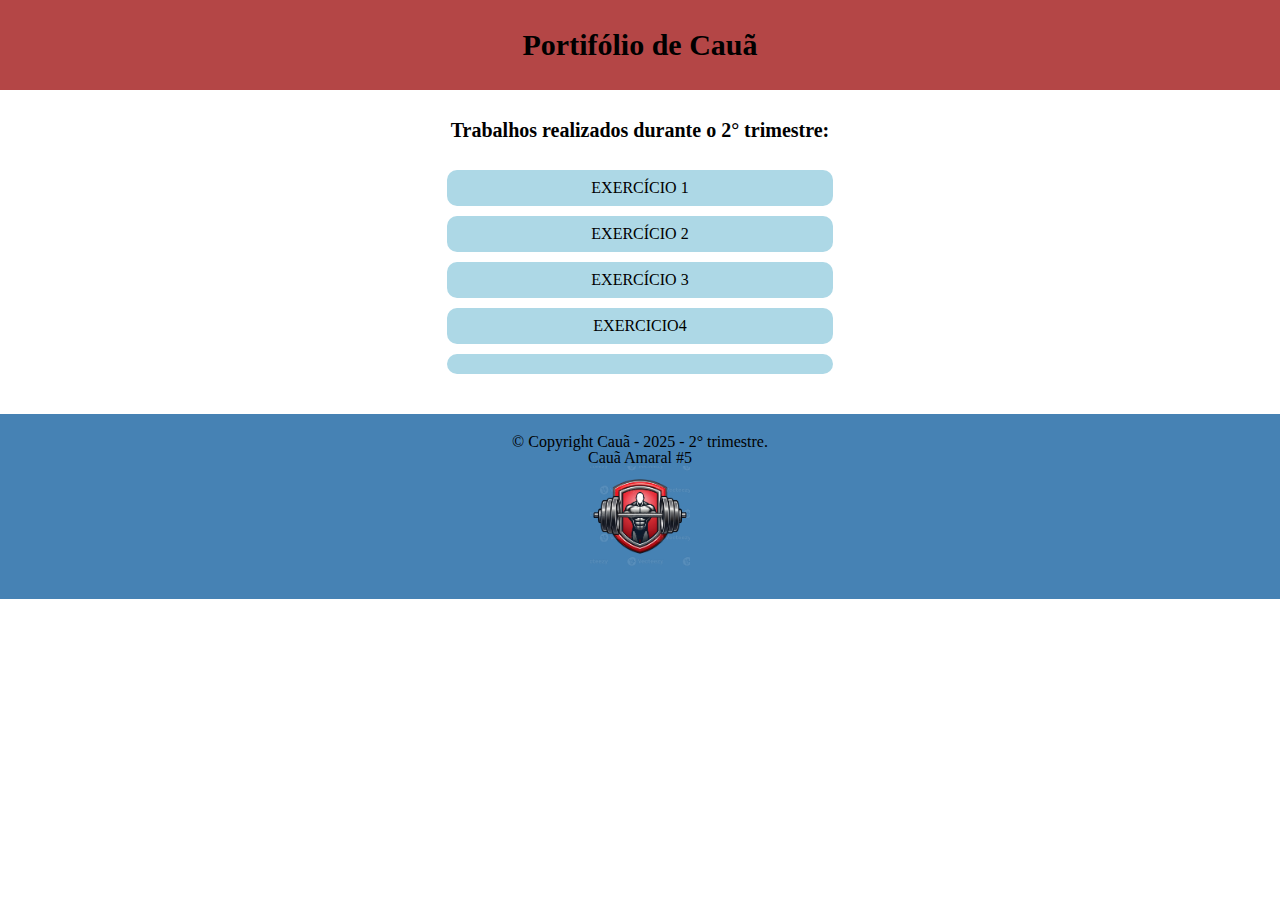
<file: index.html>
<!DOCTYPE html>
<html lang="pt-br">
<head>
    <meta charset="UTF-8">
    <meta name="viewport" content="width=device-width, initial-scale=1.0">
    <title>Portifólio do Cauã</title>
    <link rel="stylesheet" href="reset.css">
    <link rel="stylesheet" href="style.css">
</head>
<body>
    <header>
        <h1>Portifólio de Cauã</h1>
    </header>
    <main>
        <h2>Trabalhos realizados durante o 2° trimestre:</h2>
        <ul>
            <li><a href="exercício1/exercicio1.html">Exercício 1</a></li>
            <li><a href="execicio2/exercicio2.html">Exercício 2</a></li>
            <li><a href="exercicio3/exercicio3.html">Exercício 3</a></li>
            <li><A href="exercicio4/exercicio4.html">exercicio4</A><li>
        </ul>
    </main>
    <footer>
        <p>&copy; Copyright Cauã - 2025 - 2° trimestre.</p>
        
        <p>Cauã Amaral #5 </p>

        <img src="imagem.webp" alt="gym">
    </footer>
</body>
</html>
</file>
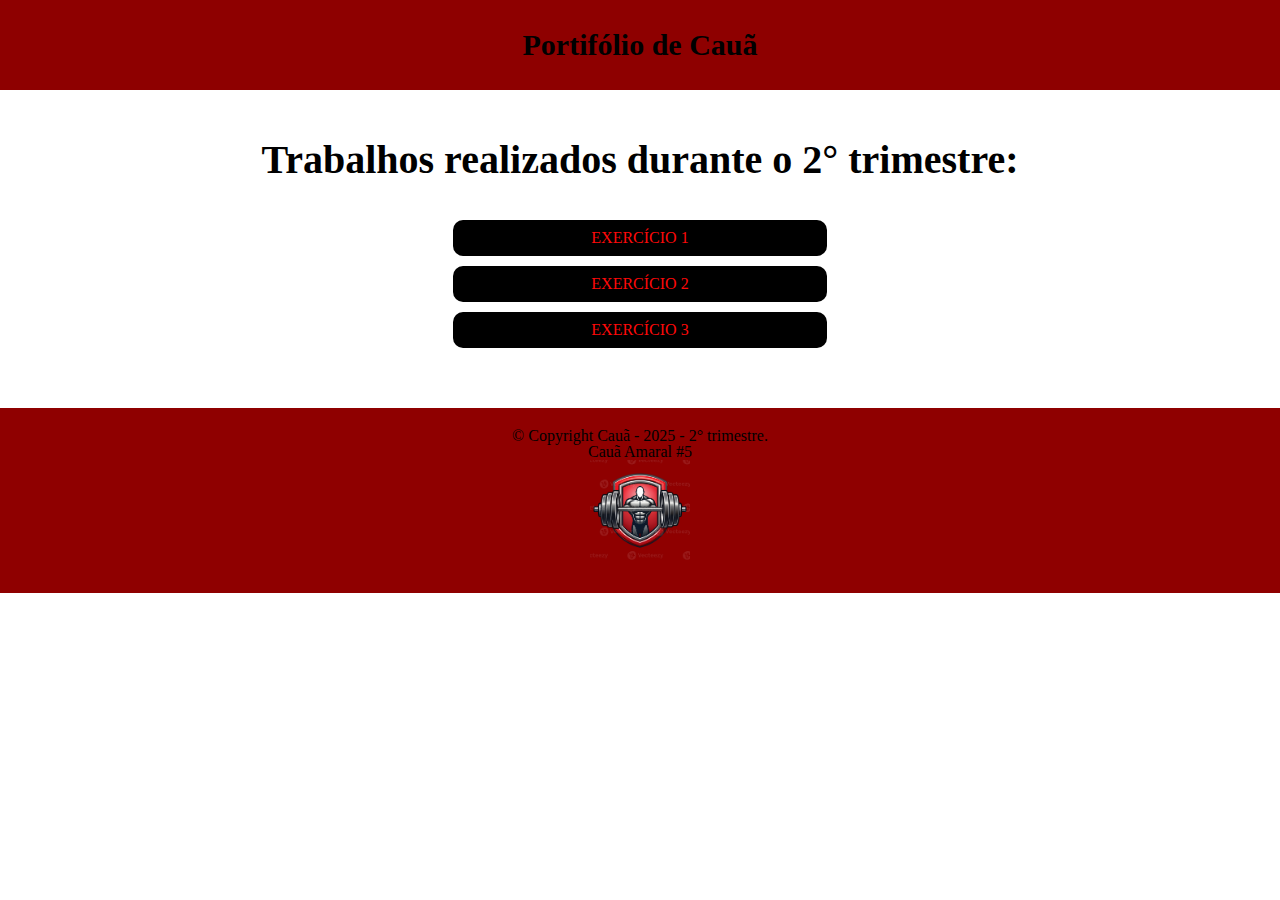
<file: PORTIFOLIO-main cauazinho/index.html>
<!DOCTYPE html>
<html lang="pt-br">
<head>
    <meta charset="UTF-8">
    <meta name="viewport" content="width=device-width, initial-scale=1.0">
    <title>Portifólio do Cauã</title>
    <link rel="stylesheet" href="reset.css">
    <link rel="stylesheet" href="style.css">
</head>
<body>
    <header>
        <h1>Portifólio de Cauã</h1>
    </header>
    <main>
        <h2>Trabalhos realizados durante o 2° trimestre:</h2>
        <ul>
            <li><a href="exercício1/exercicio1.html">Exercício 1</a></li>
            <li><a href="execicio2/exercicio2.html">Exercício 2</a></li>
            <li><a href="exercicio3/exercicio3.html">Exercício 3</a></li>
        </ul>
    </main>
    <footer>
        <p>&copy; Copyright Cauã - 2025 - 2° trimestre.</p>

        <p>Cauã Amaral #5 </p>

        <img src="imagem.webp" alt="gym">
    </footer>
</body>
</html>
</file>
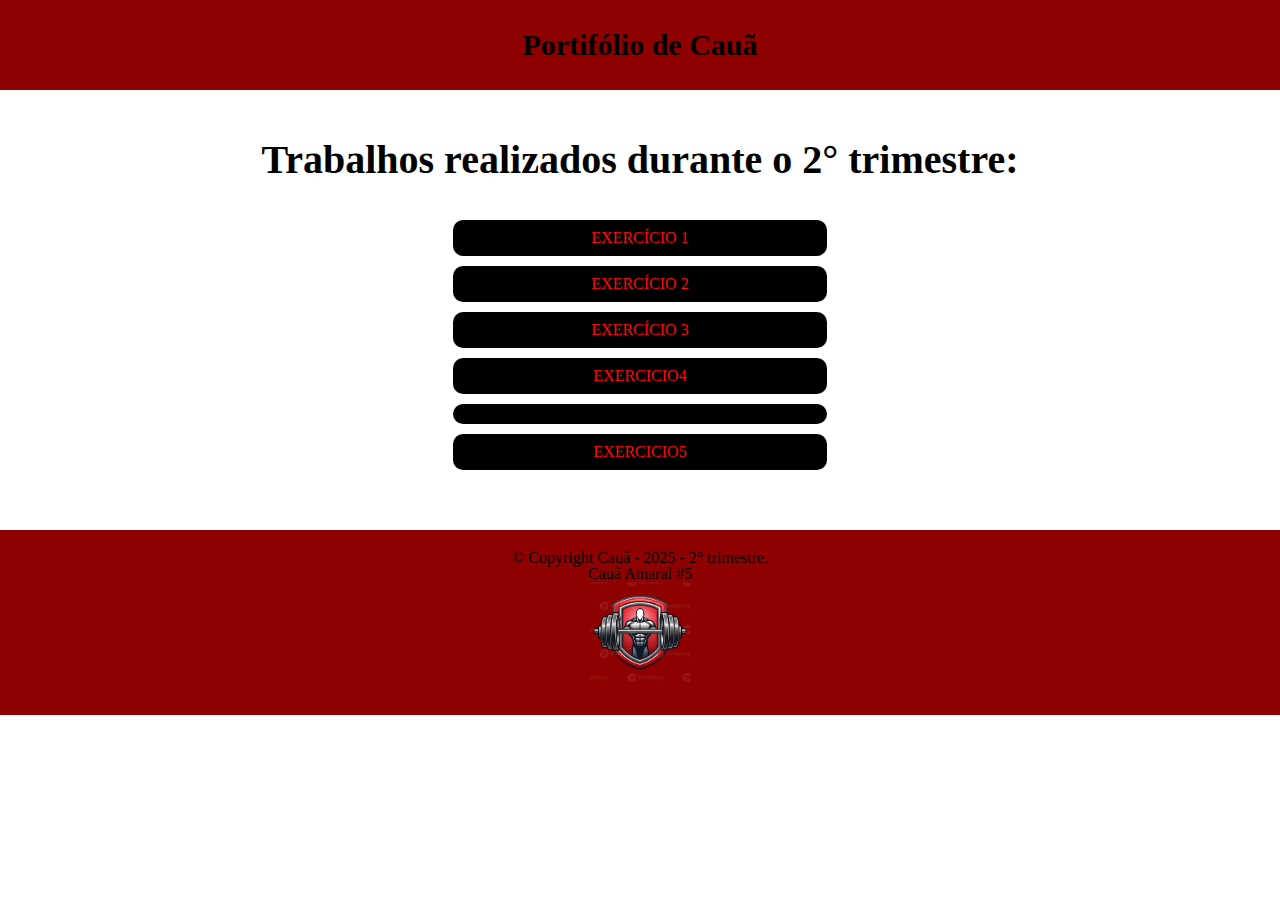
<file: PORTIFOLIO-main/PORTIFOLIO-main cauazinho/index.html>
<!DOCTYPE html>
<html lang="pt-br">
<head>
    <meta charset="UTF-8">
    <meta name="viewport" content="width=device-width, initial-scale=1.0">
    <title>Portifólio do Cauã</title>
    <link rel="stylesheet" href="reset.css">
    <link rel="stylesheet" href="style.css">
</head>
<body>
    <header>
        <h1>Portifólio de Cauã</h1>
    </header>
    <main>
        <h2>Trabalhos realizados durante o 2° trimestre:</h2>
        <ul>
            <li><a href="exercício1/exercicio1.html">Exercício 1</a></li>
            <li><a href="execicio2/exercicio2.html">Exercício 2</a></li>
            <li><a href="exercicio3/exercicio3.html">Exercício 3</a></li>
            <li><A href="exercicio4/exercicio4.html">exercicio4</A><li>
             <li><A href="exercicio 5/exercicio5.html">exercicio5</A></li>   
        </ul>
    </main>
    <footer>
        <p>&copy; Copyright Cauã - 2025 - 2° trimestre.</p>
        
        <p>Cauã Amaral #5 </p>

        <img src="imagem.webp" alt="gym">
    </footer>
</body>
</html>
</file>
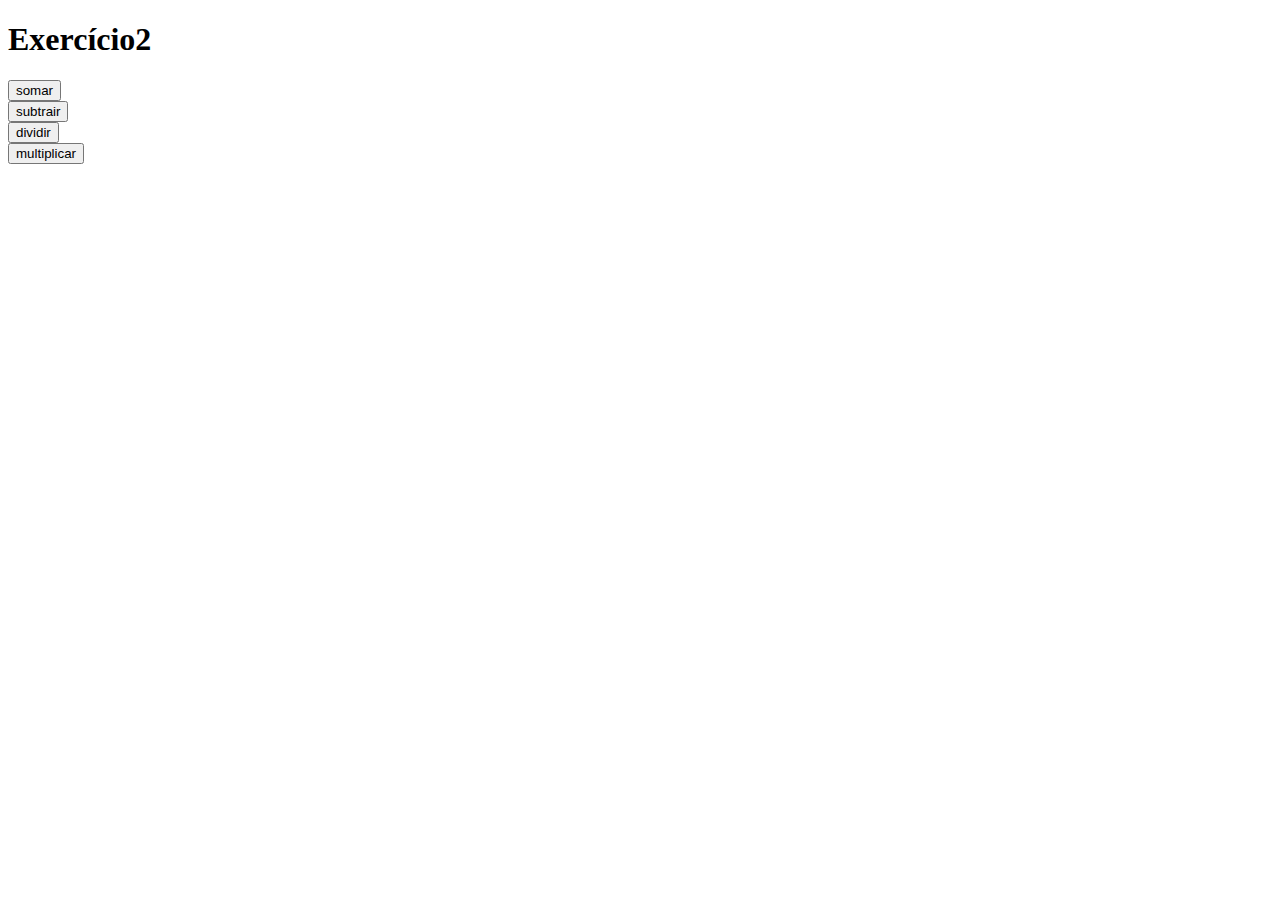
<file: execicio2/exercicio2.html>
<!DOCTYPE html>
<html lang="pt-br">
    
<head>

    <meta charset="UTF-8">
    <meta name="viewport" content="width=device-width, initial-scale=1.0">
    <title>Document</title>

</head>
<body>

    <h1>Exercício2</h1>

    <button onclick="somar()">somar</button><br>

    <button onclick="subtrair()">subtrair</button><br>

    <button onclick="dividir()">dividir</button><br>

    <button onclick="multiplicar()">multiplicar</button>


    <script src="script2.js"></script>
</body>
</html>
</file>
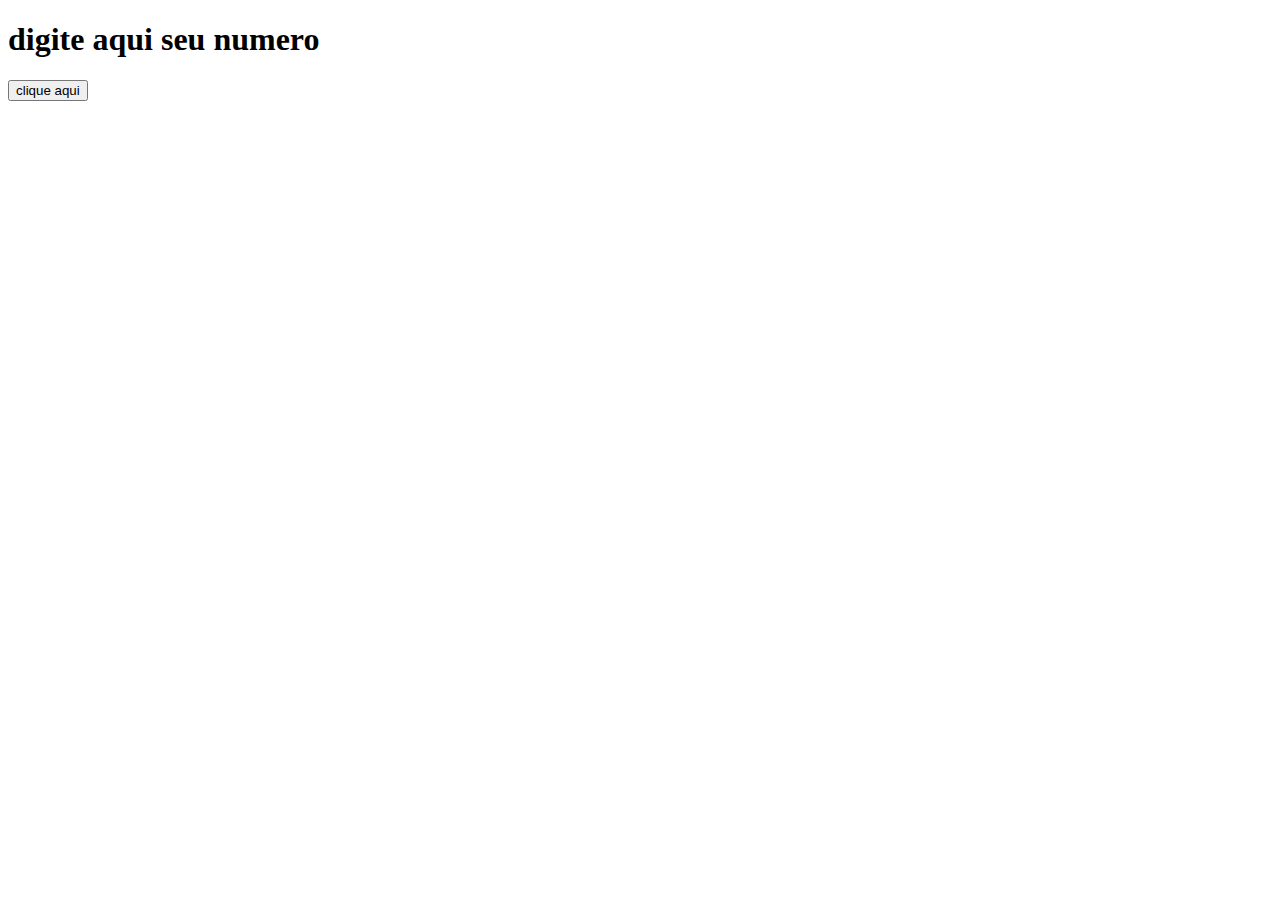
<file: exercicio 5/exercicio5.html>
<!DOCTYPE html>
<html lang="en">
<head>
    <meta charset="UTF-8">
    <meta name="viewport" content="width=device-width, initial-scale=1.0">
    <title> Exercicio 5 </title>
</head>
<body>
    <h1>digite aqui seu numero</h1>
    <button onclick=" valor()" > clique aqui</button>
<script src="script.js"></script>
</body>
</html>
</file>
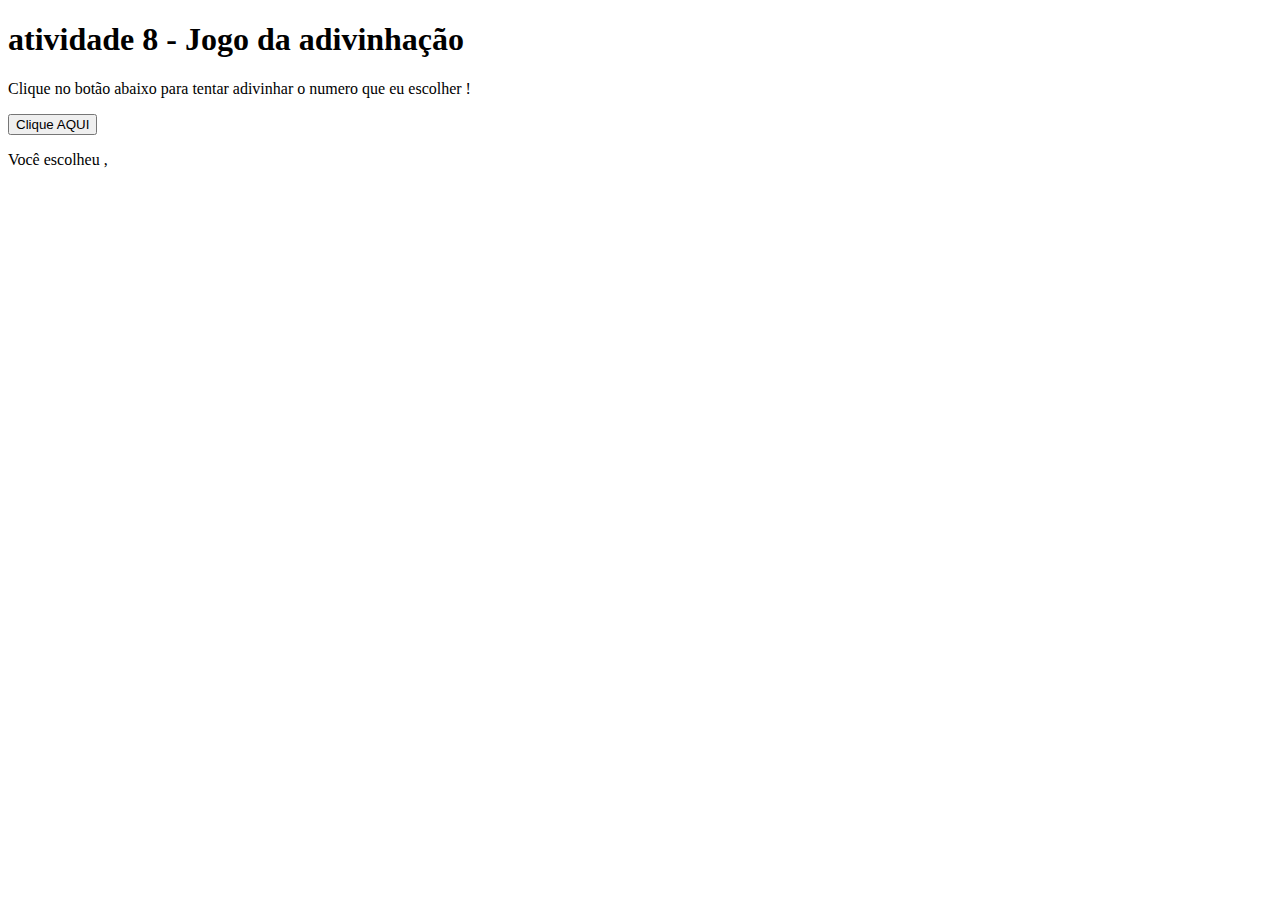
<file: exercicio 8/exercicio8.html>
<!DOCTYPE html>
<html lang="pt-br">
<head>
<meta charset="UTF-8">
<meta name="viewport" content="width=device-width, initial-scale=1.0">
<title>Exercicio 8</title>
</head>
<body>
        
       <h1>atividade 8 - Jogo da adivinhação </h1>


       <p>Clique no botão abaixo para tentar adivinhar o numero que eu escolher !</p>
       <button onclick="adiv()">Clique AQUI</button>

       <div id="mostraHTML">
       
    <p>Você escolheu ,</p>
    


</div>

<script src="script8.js"></script>


</body>
</html>
</file>
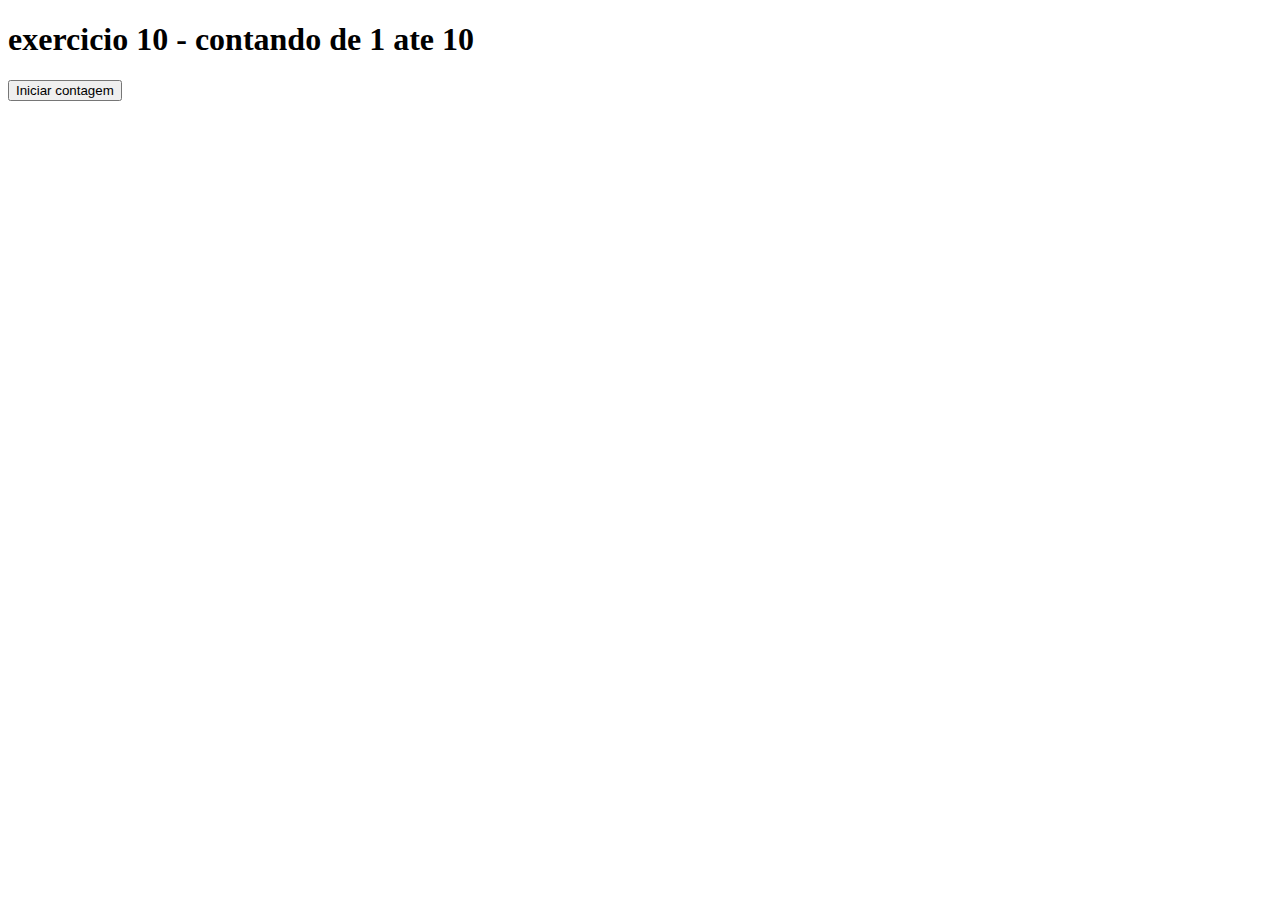
<file: exercicio10/exercicio10.html>
<!DOCTYPE html>
<html lang="pt-br">
<head>
    <meta charset="UTF-8">
    <meta name="viewport" content="width=device-width, initial-scale=1.0">
    <title>Document</title>
</head>
<body>


    <h1>exercicio 10 - contando de 1 ate 10</h1>

    <button onclick="contar()"> Iniciar contagem</button>



    <div id="mostraHTML">
    <p></p>
         </div>

    <script src="exercicio10.js"></script>


</body>
</html>
</file>
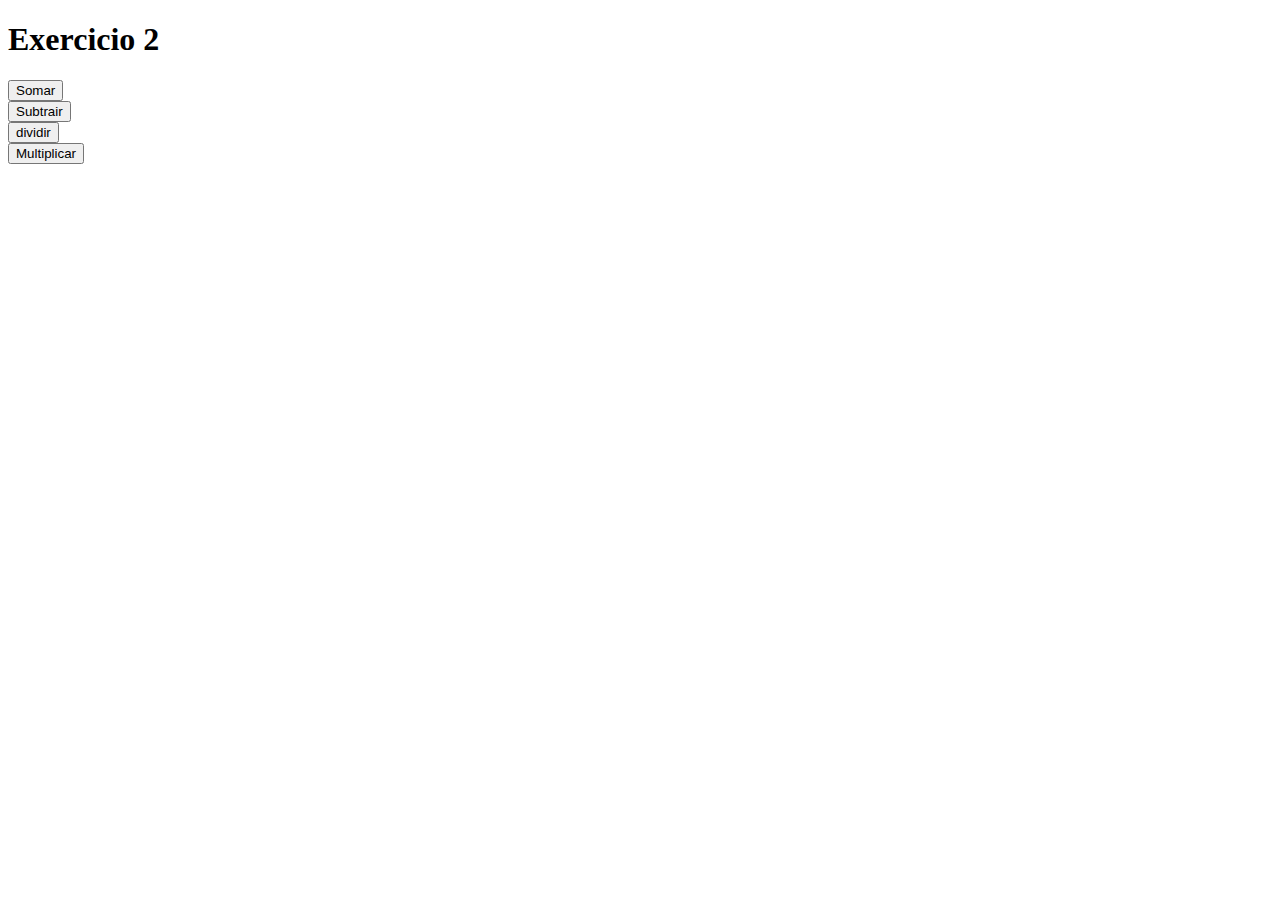
<file: exercicio2/exercicio2.html>
<!DOCTYPE html>
<html lang="pt-br">
<head>
<meta charset="UTF-8">
<meta name="viewport" content="width=device-width, initial-scale=1.0">
<title>Document</title>
</head>
<body>
<h1>Exercicio 2</h1>

<button onclick="somar()">Somar</button><br>
<button onclick="Subtrair()">Subtrair</button><br>
<button onclick="dividir()">dividir</button><br>
<button onclick="Muitiplicar()">Multiplicar</button>

<script src="script2.js"></script>
</body>
</html>
</file>
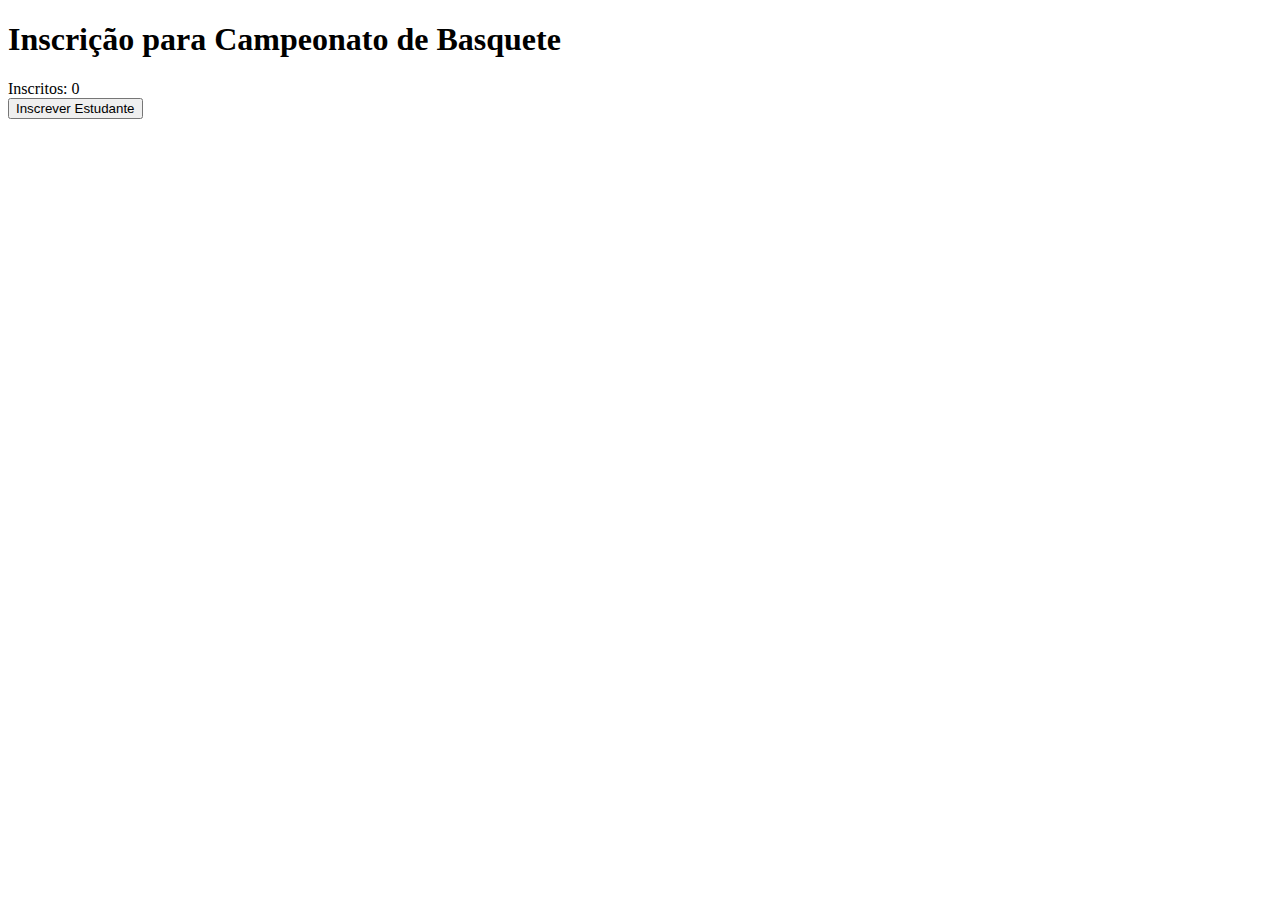
<file: exercicio4/exercicio4.html>
<!DOCTYPE html>
<html lang="pt-BR">
<head>
    <meta charset="UTF-8">
    <title>Inscrição de Estudantes</title>
  <script src="script4.js"></script>
</head>
<body>
    <h1>Inscrição para Campeonato de Basquete</h1>
    <div id="contador">Inscritos: 0</div>
    <button onclick="inscreverEstudante()">Inscrever Estudante</button>
</body>
</html>
</file>
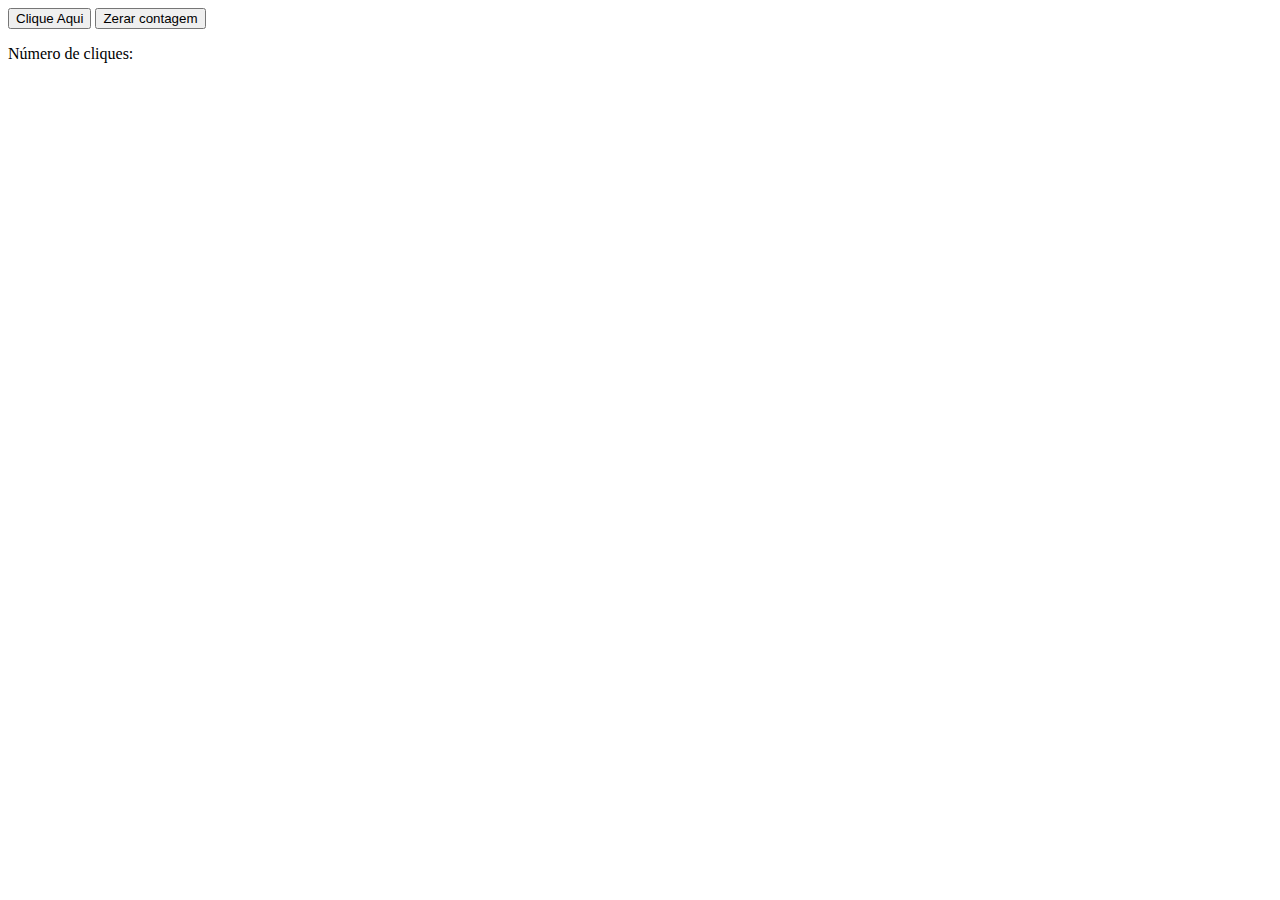
<file: exercicio6/exercicio6.html>
<!DOCTYPE html>
<html lang="pt-br">
<head>
<meta charset="UTF-8">
<meta name="viewport" content="width=device-width, initial-scale=1.0">
<title>Document</title>
</head>
<body>

<button onclick=" contador()">Clique Aqui</button>
<button onclick="resetar()">Zerar contagem</button>
<div id="mostraHTML">
<p>Número de cliques: </p>
</div>

<script src="script6.js"></script>
</body>
</html>
</file>
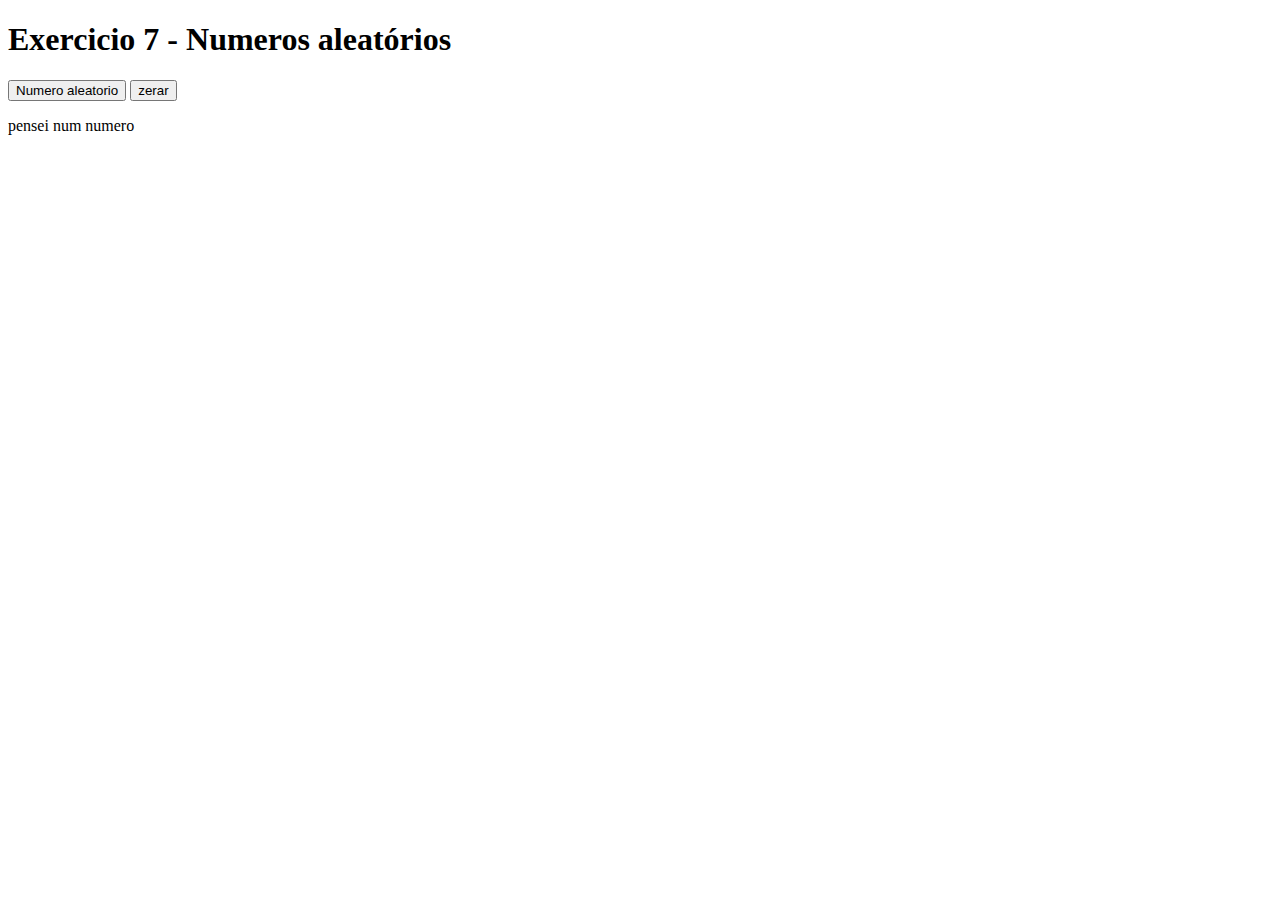
<file: exercicio7/exercicio7.html>
<!DOCTYPE html>
<html lang="en">
<head>
    <meta charset="UTF-8">
    <meta name="viewport" content="width=device-width, initial-scale=1.0">
    <title>Document</title>
</head>
<body>
    <h1> Exercicio 7 - Numeros aleatórios</h1>
     
    <button onclick="aleatorio()">Numero aleatorio</button>
    <button onclick="zerar()"> zerar </button>
    
     
<div id = "mostraHTML">

    <p> pensei num numero </p>

</div>


<script src="script7.js"></script>
          
    
</body>
</html>
</file>
<file: style.css>
header {
    text-align: center;
    background-color:rgb(180, 70, 70);
    padding: 30px
}
h1{
    font-size: 30px;
    font-weight: bold;
}
main {
    background-color:rgb(255, 255, 255);
    text-align: center;
    padding: 30px;
}
h2 {
    padding-bottom: 20px;
    font-size: 20px;
    font-weight: bold;
}
a {
    text-decoration: none;
    text-transform: uppercase;
    color:black;
}
li {
    margin: 10px auto;
    padding: 10px;
    background-color:lightblue;
    width: 30%;
    border-radius: 10px;
}
li:hover {
    width: 33%;
    background-color: azure;
}
footer {
    background-color:steelblue;
    text-align: center;
    padding: 20px 0 30px 0
}
footer img {
    width: 100px;
}
</file>
<file: PORTIFOLIO-main cauazinho/style.css>
header {
    text-align: center;
    background-color:rgb(142, 0, 0);
    padding: 30px
}
h1{
    font-size: 30px;
    font-weight: bold;
}
main {
    background-color:rgb(255, 255, 255);
    text-align: center;
    padding: 50px;
}
h2 {
    padding-bottom: 30px;
    font-size: 40px;
    font-weight: bold;
}
a {
    text-decoration: none;
    text-transform: uppercase;
    color:rgb(255, 9, 9);
}
li {
    margin: 10px auto;
    padding: 10px;
    background-color:rgb(0, 0, 0);
    width: 30%;
    border-radius: 10px;
}
li:hover {
    width: 33%;
    background-color: rgb(0, 0, 0);
}
footer {
    background-color:rgb(143, 0, 0);
    text-align: center;
    padding: 20px 0 30px 0
}
footer img {
    width: 100px;
}
</file>
<file: PORTIFOLIO-main/PORTIFOLIO-main cauazinho/style.css>
header {
    text-align: center;
    background-color:rgb(142, 0, 0);
    padding: 30px
}
h1{
    font-size: 30px;
    font-weight: bold;
}
main {
    background-color:rgb(255, 255, 255);
    text-align: center;
    padding: 50px;
}
h2 {
    padding-bottom: 30px;
    font-size: 40px;
    font-weight: bold;
}
a {
    text-decoration: none;
    text-transform: uppercase;
    color:rgb(255, 9, 9);
}
li {
    margin: 10px auto;
    padding: 10px;
    background-color:rgb(0, 0, 0);
    width: 30%;
    border-radius: 10px;
}
li:hover {
    width: 33%;
    background-color: rgb(0, 0, 0);
}
footer {
    background-color:rgb(143, 0, 0);
    text-align: center;
    padding: 20px 0 30px 0
}
footer img {
    width: 100px;
}
</file>
